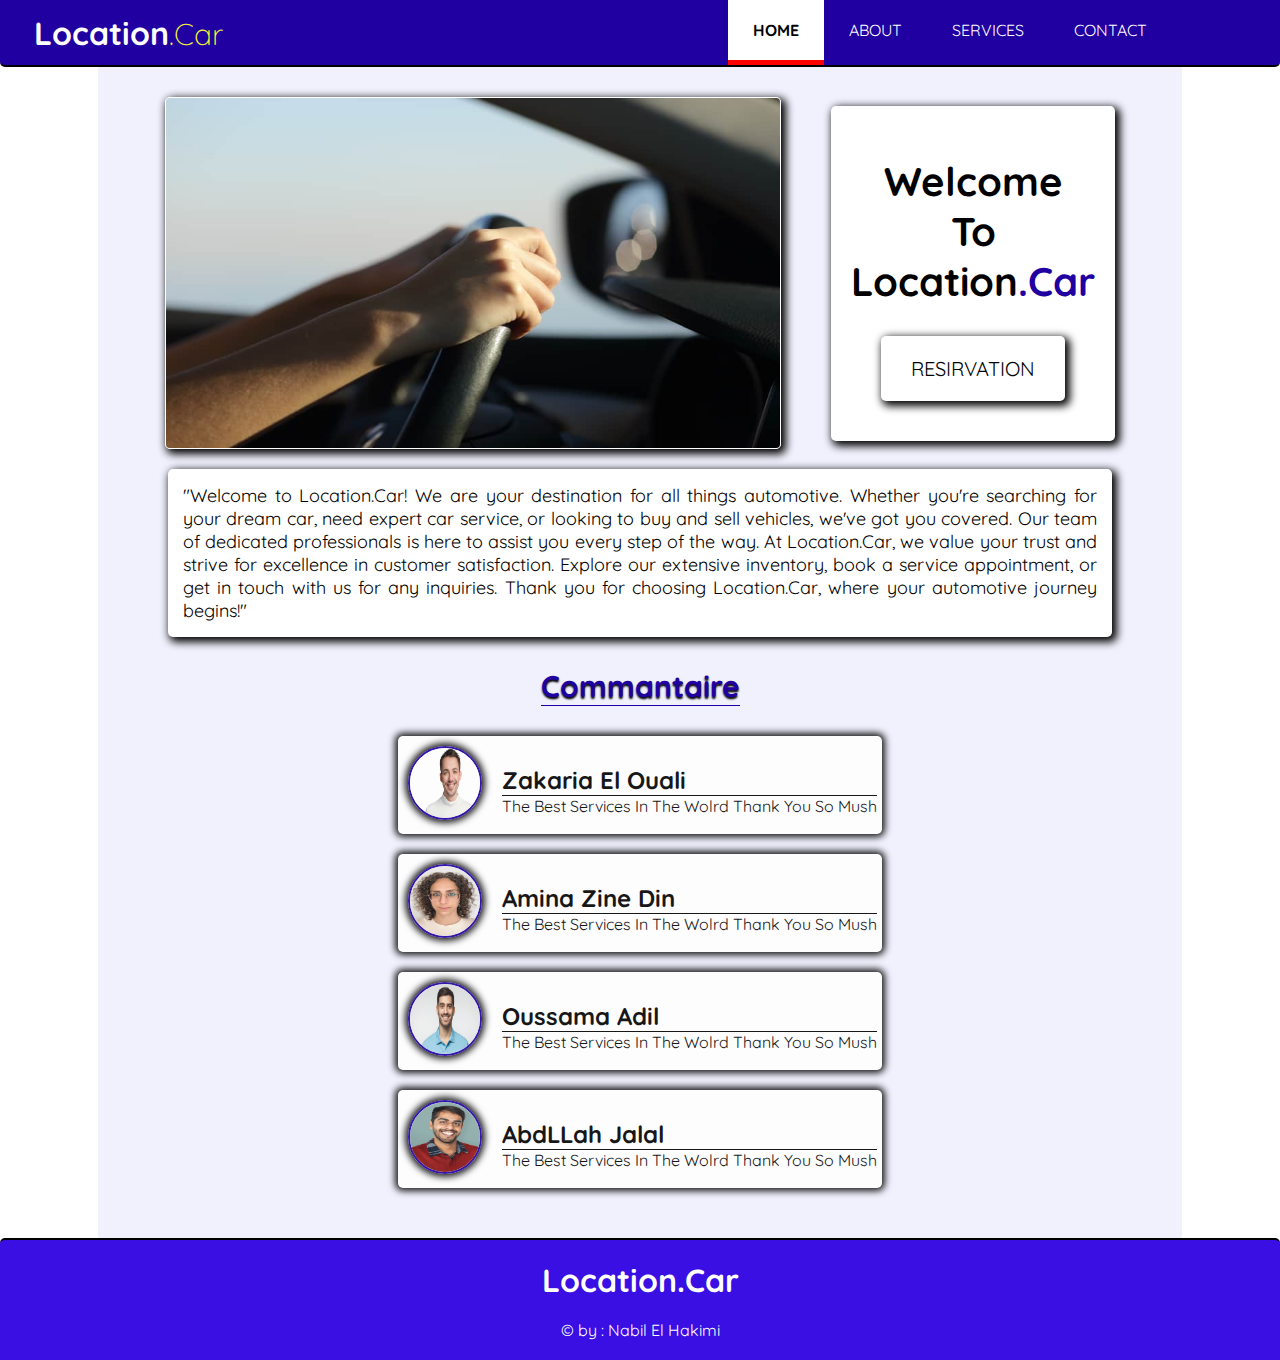
<file: index.html>
<!DOCTYPE html>
<html lang="en">
<head>
    <meta charset="UTF-8">
    <link rel="preconnect" href="https://fonts.googleapis.com">
<link rel="preconnect" href="https://fonts.gstatic.com" crossorigin>
<link href="https://fonts.googleapis.com/css2?family=Quicksand&display=swap" rel="stylesheet">
    <link rel="stylesheet" href="Style.css">
    <meta name="viewport" content="width=device-width, initial-scale=1.0">
    <title>Location Car</title>
</head>
<body>

  <header>  
    <div class="Logo">
         <h1>Location<span>.Car</span></h1>
    </div>

    <div class="Menu">
        <ul>
            <a href="#"><li id="Checked">Home</li></a>
            <a href="#"><li>About</li></a>
            <a href="#"><li>Services</li></a>
            <a href="contact.html"><li>Contact</li></a>
        </ul>
   </div>
</header>
<main>
    <section class="section1">
        <img src="IMG/img2.jpg" alt="" srcset="">
        <div>
        <h1>Welcome<br> To<br>Location<span>.Car</span></h1>
        <button>Resirvation</button>
    </div>
    </section>

    <section class="section2">
        <p>"Welcome to Location.Car! We are your 
            destination for all things automotive. 
            Whether you're searching for your dream car, 
            need expert car service, or looking to buy and
             sell vehicles, we've got you covered. Our team 
             of dedicated professionals is here to assist
              you every step of the way. At Location.Car,
               we value your trust and strive for excellence 
               in customer satisfaction. Explore our extensive 
               inventory, book a service appointment, or get 
               in touch with us for any inquiries. Thank you 
               for choosing Location.Car,
             where your automotive journey begins!"</p>
    </section>

    <section class="section3">
        <h2 id="cmntr">Commantaire</h2>
        <div id="cmnt2">
        <article>
            <div class="imagePrsn">
                <img src="IMG/pr1.png" alt="" srcset="">
            </div>
            <div class="InfoPrsn">
                <h2>Zakaria El Ouali</h2>
                <p>The Best Services In The Wolrd Thank You So Mush</p>
            </div>
        </article>

        <article>
            <div class="imagePrsn">
                <img src="IMG/pr4.png" alt="" srcset="">
            </div>
            <div class="InfoPrsn">
                <h2>Amina Zine Din</h2>
                <p>The Best Services In The Wolrd Thank You So Mush</p>
            </div>
        </article>


        <article>
            <div class="imagePrsn">
                <img src="IMG/pr2.png" alt="" srcset="">
            </div>
            <div class="InfoPrsn">
                <h2>Oussama Adil</h2>
                <p>The Best Services In The Wolrd Thank You So Mush</p>
            </div>
        </article>



        <article>
            <div class="imagePrsn">
                <img src="IMG/pr3.png" alt="" srcset="">
            </div>
            <div class="InfoPrsn">
                <h2>AbdLLah Jalal</h2>
                <p>The Best Services In The Wolrd Thank You So Mush</p>
            </div>
        </article>
        
    </div>
    </section>

</main>
<footer>
    <h1>Location.Car</h1>
    <p>&copy; by : Nabil El Hakimi </p>
</footer>





</body>
</html>
</file>
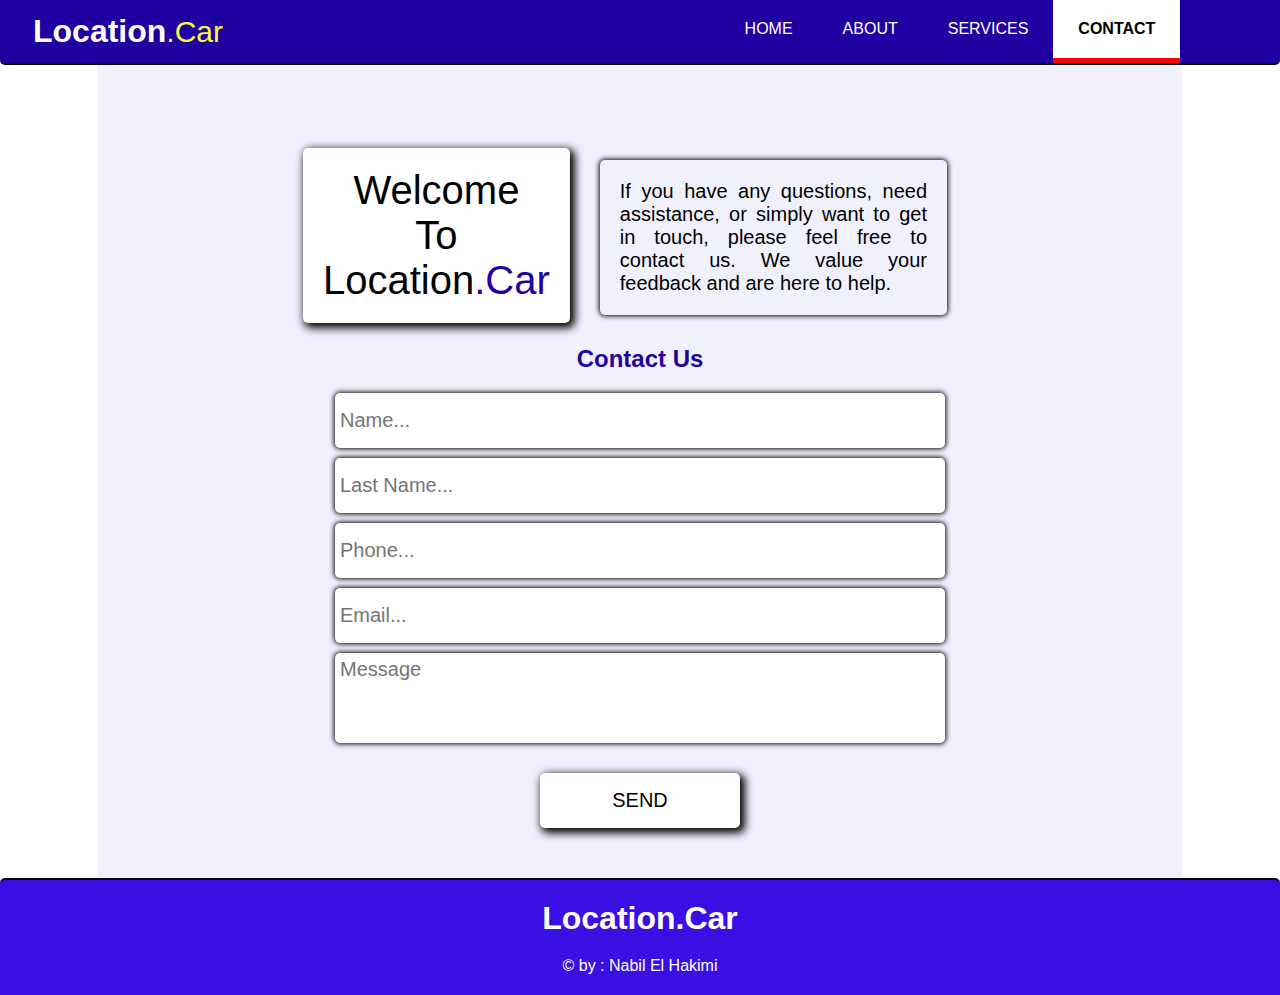
<file: contact.html>
<!DOCTYPE html>
<html lang="en">
<head>
    <meta charset="UTF-8">
    <link rel="stylesheet" href="Style.css">
    <link rel="stylesheet" href="contact.css">
    <meta name="viewport" content="width=device-width, initial-scale=1.0">
    <title>Contact</title>
</head>
<body>
    <header>  
        <div class="Logo">
             <h1>Location<span>.Car</span></h1>
        </div>
    
        <div class="Menu">
            <ul>
                <a href="index.html"><li >Home</li></a>
                <a href="#"><li>About</li></a>
                <a href="#"><li>Services</li></a>
                <a href="#"><li id="Checked">Contact</li></a>
            </ul>
       </div>
    </header>
    
    <main>
      
        <section class="section1contact" >
            <h1>Welcome<br> To<br>Location<span>.Car</span></h1>
            <p> If you have any questions, 
                need assistance, or simply 
                want to get in touch, please 
                feel free to contact us. We 
                value your feedback and are 
                here to help.</p>
        </section>


        <section class="Contact1">
            <form action="">
                <h2>Contact Us</h2>
                <input type="text" placeholder="Name..." required>
                <input type="text" placeholder="Last Name..." required>
                <input type="text" placeholder="Phone..." required>
                <input type="text" placeholder="Email..." required>
                <textarea placeholder="Message" cols="30" rows="10" required></textarea>
                <input id="submit1" type="submit" value="Send">
            </form>


        </section>
    </main>


    <footer>
        <h1>Location.Car</h1>
        <p>&copy; by : Nabil El Hakimi </p>
    </footer>
    
    
</body>
</html>
</file>
<file: Style.css>
*{
    padding: 0;
    margin: 0;
    font-family: 'Quicksand', sans-serif;
}


header{
    display: flex;
    justify-content: center;
    flex-direction: column;
    align-items: center;
    background-color: rgb(33, 0, 162);
    padding-top: 20px;
    width: 100%;
    border-bottom: 2px rgb(0, 0, 0) solid;
    border-radius: 0px 0px 5px 5px ;
}



.Logo{
    color: white;
    margin-bottom: 20px;
    cursor: pointer;
    text-align: center;
    border-bottom: 1px solid;
    width: 100%;
 

    
}

.Logo h1{
    margin-bottom: 20px;
}
.Logo span{
    color: rgb(248, 248, 53);
    font-size: 30px;
    font-weight: 50;


}

.Menu{
    width: 100%;
    display: flex;
    justify-content: center;
    
}

.Menu ul{
    width: 99%;
    display: flex;
    justify-content: space-around;
    list-style: none;

}


.Menu ul li{
    text-align: center;
    padding: 20px 10px ;
    cursor: pointer;
    border-radius: 0px;
    color: white;
    text-transform: uppercase;
    transition: 0.6s ease;

}

.Menu ul li:hover{
    color: black;
    background-color: white;
    border-bottom: rgb(255, 0, 0) solid 5px ;
    font-weight: bolder;

    
}

.Menu ul a{
    text-decoration: none;

}


#Checked{
    color: black;
    background-color: white;
    border-bottom: rgb(255, 0, 0) solid 5px ;
    font-weight: bolder;

}


main{
    background-color: rgb(241, 241, 254);
    margin: auto;

}
.section1{
    width: 100%;
    display: flex;
    justify-content: space-around;
    flex-direction: column;
    text-align: center;
    align-items: center;
    border-bottom: 2px solid rgb(33, 0, 162);

}
.section1 img{
    width: 100% ;
    height: 250px;    border-radius: 0px 0px 5px 5px ;
    border-bottom: 2px solid rgb(33, 0, 162);

}


.section1 h1{
    font-size: 40px;
    margin-top: 30px;

    
}

.section1 button{
    margin-top: 30px ;
    border: none;
    padding: 20px 30px; 
    border-radius: 5px;
    background-color: rgb(255, 255, 255);
    color: rgb(0, 0, 0);
    font-size: 20px;
    text-transform: uppercase;
    margin-bottom: 20px ;
    transition: 0.8s ease;
    box-shadow: 3px 3px 8px 2px black;

}

.section1 button:hover{
    background-color:rgb(33, 0, 162) ;
    color: rgb(255, 255, 255);

}


.section1 span{
    color: rgba(33, 0, 162);
}


.section2 {

    display: flex;
    justify-content: center;
    flex-direction: column;
    text-align: center;
    align-items: center;
    margin: 10px 20px;


}


.section2 p{
    background-color: rgb(255, 255, 255);
    font-size: 18px ;
    text-align: justify;
    margin: 10px 20px ;
    padding: 15px 15px ;
    box-shadow: 3px 3px 8px 2px ;
    border-radius: 5px ;
    transition: 0.8s ease;

    
}


.section2 p:hover{
    background-color:rgb(33, 0, 162) ;
    color: white;

}



.section3{
    display: flex;
    justify-content: center;
    flex-direction: column;
    align-items: center;
    padding: 10px 10px ;

}


.section3 article{
    display: flex;
    justify-content: center;
    box-shadow: 0px 0px 7px 3px;
    border-radius: 5px;
    background-color:rgb(255, 255, 255) ;
    margin: 10px 30px;
    opacity: 0.9;
    transition: 0.8s ease;
    align-items: center;
    padding: 10px 5px ;
}

.section3 article:hover{
    opacity: 1;
    background-color:rgb(33, 0, 162) ;
    color: white;


}
.imagePrsn img{
    margin: 0px 5px ;
    width: 70px;
    height: 70px;
    border-radius: 50px;
    border: 2px solid rgb(33, 0, 162) ;
    box-shadow: 0px 0px 7px 3px;
 


}


.InfoPrsn{
    display: flex;
    justify-content: left;
    flex-direction: column;
    margin-left: 15px;
    margin-top: 10px;
}

.InfoPrsn h2{
    border-bottom: 1px solid black;
}


#cmntr{
    margin-bottom: 20px ;
    font-size: 30px;
    border-bottom: 1px solid rgb(33, 0, 162);
    text-shadow: 0px 2px 2px black;
    color: rgb(33, 0, 162);
}


footer{
    background-color: rgb(57, 15, 227);
    color: white;
    display: flex;
    justify-content: center;
    flex-direction: column;
    align-items: center;
    padding: 20px 10px ;
    border-top: 2px rgb(0, 0, 0) solid;
    border-radius: 5px 5px 0px 0px ;
}


footer h1{
    margin-bottom: 20px;
  
}


@media (min-width: 768px){

    header{
        display: flex;
        justify-content: space-between;
        flex-direction: row;
        align-items: center;
        background-color: rgb(33, 0, 162);
        padding: 0px;
        width: 100%;
        border-bottom: 2px rgb(0, 0, 0) solid;
        border-radius: 0px 0px 5px 5px ;
    }



    
.Logo{
    color: white;
    margin-bottom: 0px;
    cursor: pointer;
    text-align: center;
    width: 20%;
    border: none;
 

    
}

.Logo h1{
    margin-bottom: 0px;
}
.Logo span{
    color: rgb(248, 248, 53);
    font-size: 30px;
    font-weight: 50;


}

.Menu{
    width: 50%;
    display: flex;
    justify-content: center;
    
}

.Menu ul{
    display: flex;
    justify-content: center;
    list-style: none;
    margin-right: 20px;

}


.Menu ul li{
    text-align: center;
    padding: 20px 25px ;
    cursor: pointer;
    border-radius: 0px;
    color: white;
    text-transform: uppercase;
    transition: 0.3s ease;

}

.Menu ul li:hover{
    color: black;
    background-color: white;
    border-bottom: rgb(255, 0, 0) solid 5px ;
    font-weight: bolder;

    
}

.Menu ul a{
    text-decoration: none;

}


#Checked{
    color: black;
    background-color: white;
    border-bottom: rgb(255, 0, 0) solid 5px ;
    font-weight: bolder;

}


main{
    background-color: rgb(241, 241, 254);
    padding: 30px 30px  ;
    width: 80%;

}
.section1{
    width: 100%;
    display: flex;
    justify-content: center;
    flex-direction: row;
    text-align: center;
    align-items: center;
    border-bottom: none;

}
.section1 img{
    width: 60% ;
    height: 350px;    
    border-radius:5px ;
    border: 1px solid rgb(255, 255, 255);
    box-shadow: 3px 3px 8px 2px ;


}


.section1 h1{
    font-size: 40px;
    margin-top: 30px;

    
}

.section1 div{
    margin-left: 50px;
    box-shadow: 3px 3px 8px 2px ;
    padding: 20px 20px ;
    border-radius: 5px ;
    background-color: white;
}

.section1 button{
    margin-top: 30px ;
    border: none;
    padding: 20px 30px; 
    border-radius: 5px;
    background-color: rgb(255, 255, 255);
    color: rgb(0, 0, 0);
    font-size: 20px;
    text-transform: uppercase;
    margin-bottom: 20px ;
    transition: 0.8s ease;
    box-shadow: 3px 3px 8px 2px black;

}

.section1 button:hover{
    background-color:rgb(33, 0, 162) ;
    color: rgb(255, 255, 255);

}


.section1 span{
    color: rgba(33, 0, 162);
}


.section2 {

    display: flex;
    justify-content: center;
    flex-direction: column;
    text-align: center;
    align-items: center;
    margin: 10px 20px;


}


.section2 p{
    background-color: rgb(255, 255, 255);
    font-size: 18px ;
    text-align: justify;
    margin: 10px 20px ;
    padding: 15px 15px ;
    box-shadow: 3px 3px 8px 2px ;
    border-radius: 5px ;
    transition: 0.8s ease;

    
}


.section2 p:hover{
    background-color:rgb(33, 0, 162) ;
    color: white;

}



.section3{
    display: flex;
    justify-content: center;
    flex-direction: column;
    align-items: center;
    padding: 10px 10px ;

}


.section3 article{
    display: flex;
    justify-content: center;
    box-shadow: 0px 0px 7px 3px;
    border-radius: 5px;
    background-color:rgb(255, 255, 255) ;
    margin: 10px 30px;
    opacity: 0.9;
    transition: 0.8s ease;
    align-items: center;
    padding: 10px 5px ;
}


.section3 article:hover{
    opacity: 1;
    background-color:rgb(33, 0, 162) ;
    color: white;


}
.imagePrsn img{
    margin: 0px 5px ;
    width: 70px;
    height: 70px;
    border-radius: 50px;
    border: 2px solid rgb(33, 0, 162) ;
    box-shadow: 0px 0px 7px 3px;
 


}


.InfoPrsn{
    display: flex;
    justify-content: left;
    flex-direction: column;
    margin-left: 15px;
    margin-top: 10px;
}

.InfoPrsn h2{
    border-bottom: 1px solid black;
}


#cmntr{
    margin-bottom: 20px ;
    font-size: 30px;
    border-bottom: 1px solid rgb(33, 0, 162);
    text-shadow: 0px 2px 2px black;
    color: rgb(33, 0, 162);
}


footer{
    background-color: rgb(57, 15, 227);
    color: white;
    display: flex;
    justify-content: center;
    flex-direction: column;
    align-items: center;
    padding: 20px 10px ;
    border-top: 2px rgb(0, 0, 0) solid;
    border-radius: 5px 5px 0px 0px ;
}


footer h1{
    margin-bottom: 20px;
  
}


#cmnt2{
    display: flex;
    justify-content: center;
    flex-direction: row;
    flex-wrap: wrap;
}    
}
</file>
<file: contact.css>
*{
    padding: 0;
    margin: 0;
    font-family: 'Quicksand', sans-serif;
}


.section1contact{
width: 100%;
    display: flex;
    justify-content: center;
    align-items: center;
    flex-direction: column;

}

.section1contact h1{
    font-size: 40px;
    margin-top: 30px;
    font-weight: 200;
    text-align: center;
    box-shadow: 3px 3px 8px 2px ;
    padding: 20px 20px ;
    border-radius: 5px;
    background-color: white;

}


.section1contact h1 span{
    color: rgba(33, 0, 162);
}


.section1contact p{
    text-align: justify;
    margin: 20px 20px;
    font-size: 18px;
    padding: 20px 20px;
    border-radius: 5px ;
    box-shadow: 0px 0px 5px 1px ;
    transition: 0.8s ease;
}


.section1contact p:hover{
    background-color: rgba(33, 0, 162);
    color: white;
}


.Contact1 form{
    display: flex;
    justify-content: center;
    align-items: center;
    flex-direction: column;
}


.Contact1 form input{
    width: 300px;
    height: 45px ;
    margin-bottom: 10px ;
    border-radius: 5px;
    padding: 0px 5px ;
    border: none;
    transition: 0.5s ease;
    box-shadow: 0px 0px 5px 1px ;
    
}

.Contact1 form input:hover{
    box-shadow: none;
}

.Contact1 form textarea{
    resize: none;
    border: none;
    width: 300px;
    transition: 0.5s ease;
    height: 80px ;
    margin-bottom: 10px ;
    border-radius: 5px;
    padding: 5px 5px ;
    box-shadow: 0px 0px 5px 1px ;


}

.Contact1 form textarea:hover{
    box-shadow: none;
}



#submit1{
    background-color:white ;
    box-shadow: 3px 3px 8px 2px black;
    margin-top: 20px;
    width: 200px;
    transition: 0.8s ease;
    text-transform: uppercase;
    margin-bottom: 20px ;
}

#submit1:hover{
    background-color: rgba(33, 0, 162);
    color: white;

}

.Contact1 form h2{
    margin-bottom: 20px ;
    color: rgba(33, 0, 162);
}



@media (min-width: 768px){


    .section1contact{
        display: flex;
        justify-content: center;
        flex-direction: row;
    }

    .section1contact p{
        text-align: justify;
        margin: 30px;
        margin-top: 65px;
        font-size: 20px;
        padding: 20px 20px;
        border-radius: 5px ;
        box-shadow: 0px 0px 5px 1px ;
        transition: 0.8s ease;
        width: 30%;
        cursor: pointer;
        background-color: rgb(241, 241, 254);
    }


    
.Contact1 form{
    display: flex;
    justify-content: center;
    align-items: center;
    flex-direction: column;
}


.Contact1 form input{
    width: 600px;
    height: 55px ;
    margin-bottom: 10px ;
    border-radius: 5px;
    padding: 0px 5px ;
    border: none;
    transition: 0.5s ease;
    box-shadow: 0px 0px 5px 1px ;
    font-size: 20px;
    
}

.Contact1 form input:hover{
    box-shadow: none;
}

.Contact1 form textarea{
    resize: none;
    border: none;
    width: 600px;
    transition: 0.5s ease;
    height: 80px ;
    margin-bottom: 10px ;
    border-radius: 5px;
    padding: 5px 5px ;
    box-shadow: 0px 0px 5px 1px ;
    font-size: 20px;


}

.Contact1 form textarea:hover{
    box-shadow: none;
}



#submit1{
    background-color:white ;
    box-shadow: 3px 3px 8px 2px black;
    margin-top: 20px;
    width: 200px;
    transition: 0.8s ease;
    text-transform: uppercase;
    margin-bottom: 20px ;
}

#submit1:hover{
    background-color: rgba(33, 0, 162);
    color: white;

}

}
</file>
